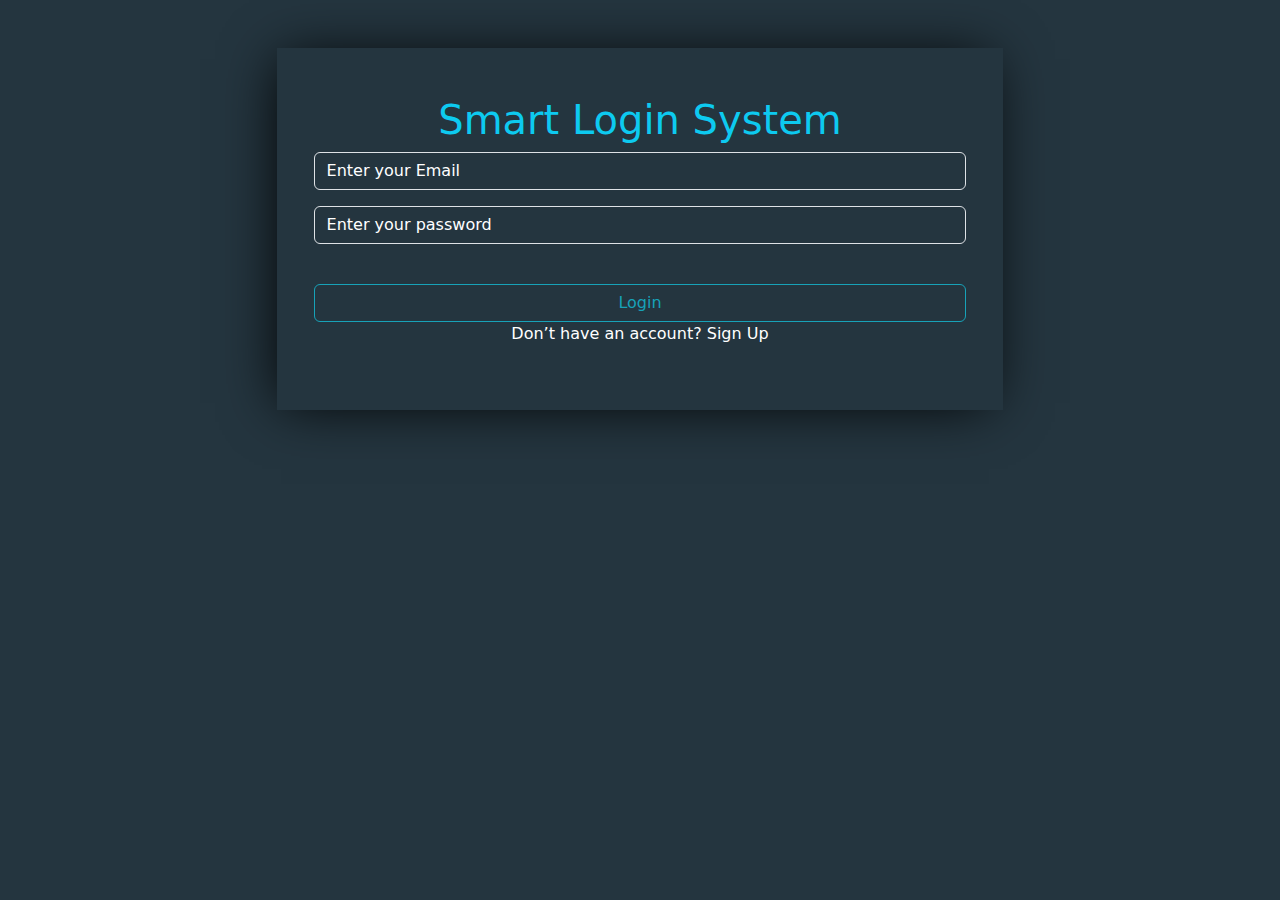
<file: index.html>
<!DOCTYPE html>
<html lang="en">
<head>
    <meta charset="UTF-8">
    <meta name="viewport" content="width=device-width, initial-scale=1.0">
    <title>Document</title>
    <link rel="preconnect" href="https://fonts.googleapis.com">
    <link rel="preconnect" href="https://fonts.gstatic.com" crossorigin>
    <link href="https://fonts.googleapis.com/css2?family=Pacifico&family=Righteous&display=swap" rel="stylesheet">
    <link rel="stylesheet" href="./css/bootstrap.min.css">
    <link rel="stylesheet" href="./css/all.min.css">
    <link rel="stylesheet" href="./css/main.css">
</head>
<body>
    <section class="vh-100" style="background-color: #24353F;" id="section1">
        <div class="container pt-5">
            <div class="box shadow shadow-lg mx-auto text-center d-flex flex-column justify-content-center align-items-center py-5">
                <h1 class="text-info">Smart Login System</h1>
                <input type="text" placeholder="Enter your Email" class="form-control bg-transparent i1 mb-3 text-white" id="Email11">
                <input type="password" placeholder="Enter your password" class="form-control bg-transparent i1 mb-4 text-white" id="Password11">
                <div class=" text-danger alert1 mb-3"></div>
                <button class="btn1 btn" onclick="signIn()">Login</button>
                <p class="text-white fs-6">Don’t have an account? <a href="./signup.html" class="text-white text-decoration-none">Sign Up</a></p>
            </div>
        </div>
    </section>
    <script src="./js/bootstrap.bundle.min.js"></script>
    <script src="./js/main.js"></script>
</body>
</html>
</file>
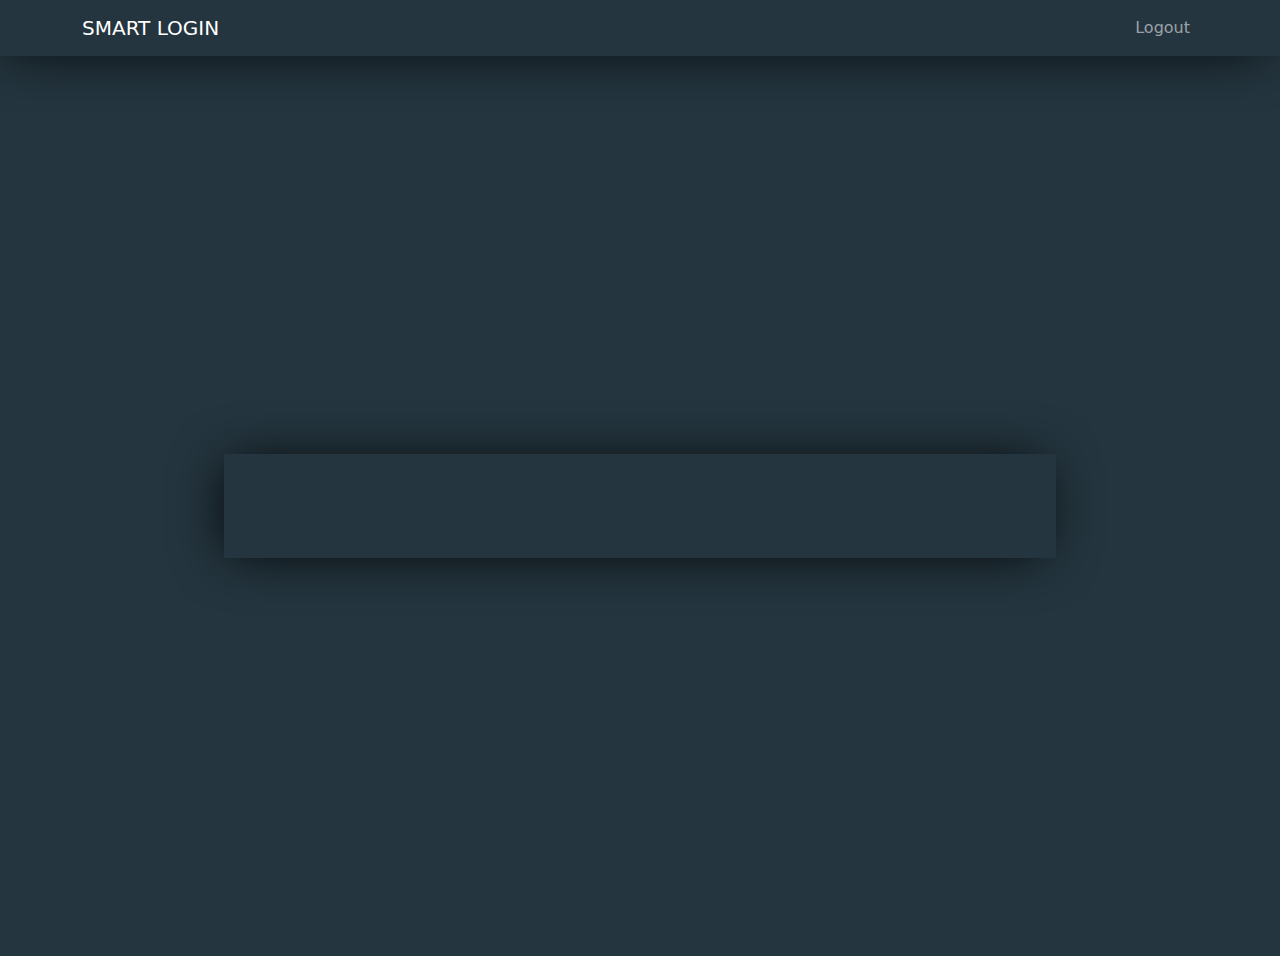
<file: Home.html>
<!DOCTYPE html>
<html lang="en">
<head>
    <meta charset="UTF-8">
    <meta name="viewport" content="width=device-width, initial-scale=1.0">
    <title>Document</title>
    <link rel="preconnect" href="https://fonts.googleapis.com">
    <link rel="preconnect" href="https://fonts.gstatic.com" crossorigin>
    <link href="https://fonts.googleapis.com/css2?family=Pacifico&family=Righteous&display=swap" rel="stylesheet">
    <link rel="stylesheet" href="./css/bootstrap.min.css">
    <link rel="stylesheet" href="./css/all.min.css">
    <link rel="stylesheet" href="./css/main.css">
</head>
<body id="home">
    <nav class="navbar navbar-expand-lg navbar-dark group nav1">
        <div class="container">
            <a class="navbar-brand" href="#">SMART LOGIN</a>
            <button class="navbar-toggler" type="button" data-toggle="collapse" data-target="#navbarSupportedContent" aria-controls="navbarSupportedContent" aria-expanded="false" aria-label="Toggle navigation">
            <span class="navbar-toggler-icon"></span>
            </button>

            <div class="collapse navbar-collapse  d-flex justify-content-end" id="navbarSupportedContent">
                <ul class="navbar-nav ml-auto">

                    <li class="nav-item">
                        <a class="nav-link btn btn-outline-warning " href="index.html" onclick="Logout()">Logout</a>
                    </li>


                </ul>

            </div>
        </div>
    </nav>
    <section class="vh-100 d-flex justify-content-center align-items-center sec1" style="background-color: #24353F;">
        <div class="box p-5 text-center">
            <h1 id="welcomeMsg"></h1>
        </div>
    </section>
    <script src="./js/bootstrap.bundle.min.js"></script>
    <script src="./js/main.js">
    </script>
</body>
</html>
</file>
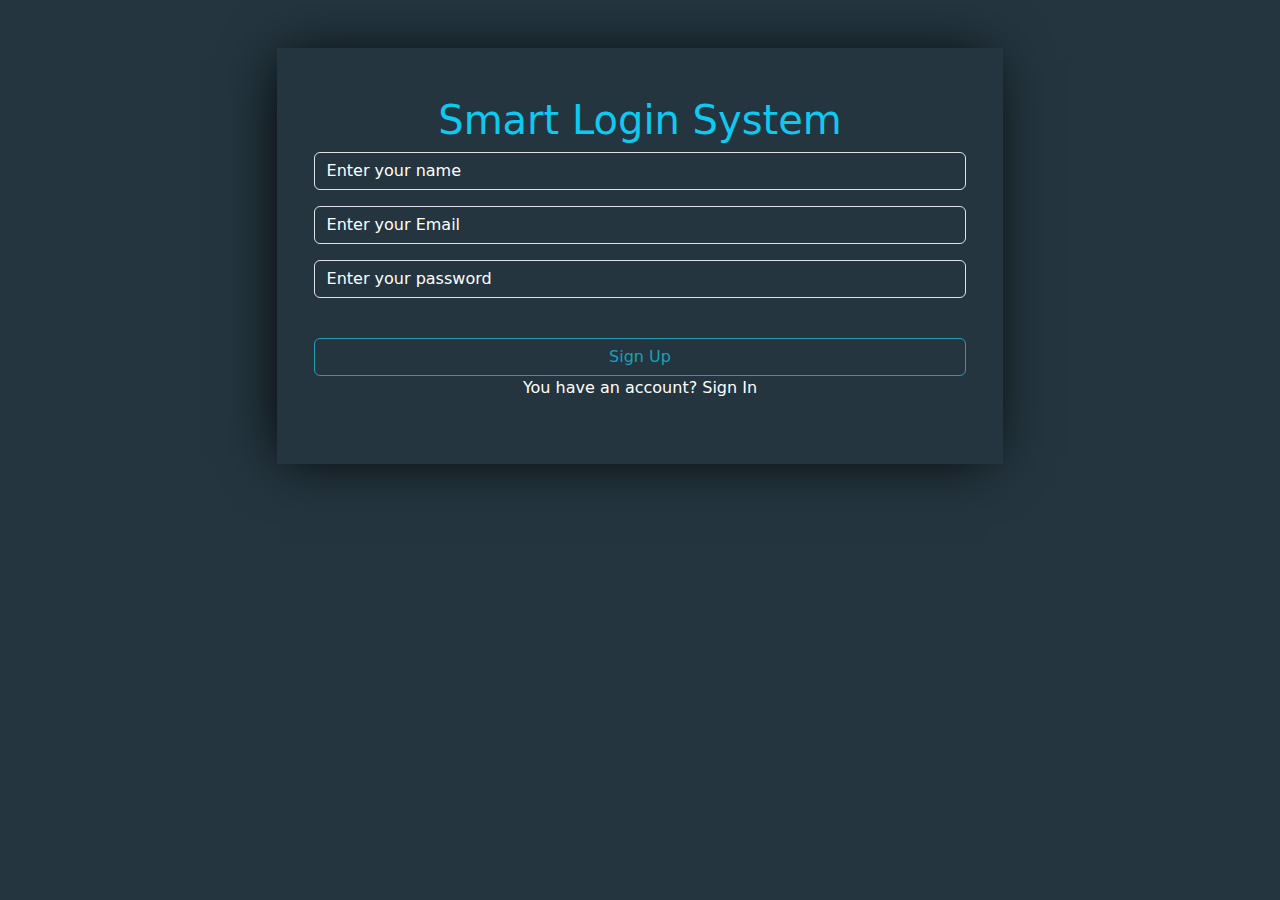
<file: signup.html>
<!DOCTYPE html>
<html lang="en">
<head>
    <meta charset="UTF-8">
    <meta name="viewport" content="width=device-width, initial-scale=1.0">
    <title>Document</title>
    <link rel="preconnect" href="https://fonts.googleapis.com">
    <link rel="preconnect" href="https://fonts.gstatic.com" crossorigin>
    <link href="https://fonts.googleapis.com/css2?family=Pacifico&family=Righteous&display=swap" rel="stylesheet">
    <link rel="stylesheet" href="./css/bootstrap.min.css">
    <link rel="stylesheet" href="./css/all.min.css">
    <link rel="stylesheet" href="./css/main.css">
</head>
<body>
    <section class="vh-100" style="background-color: #24353F;">
        <div class="container pt-5">
            <div class="box shadow shadow-lg mx-auto text-center d-flex flex-column justify-content-center align-items-center py-5">
                <h1 class="text-info">Smart Login System</h1>
                <input type="text" placeholder="Enter your name" class="form-control bg-transparent i1 mb-3 text-white" id="name">
                <input type="text" placeholder="Enter your Email" class="form-control bg-transparent i1 mb-3 text-white" id="email1">
                <input type="password" placeholder="Enter your password" class="form-control bg-transparent i1 mb-4 text-white" id="password1">
                <div class=" text-danger alert1 mb-3"></div>
                <button class="btn1 btn" onclick="signUP()">Sign Up</button>
                <p class="text-white fs-6">You have an account? <a href="./index.html" class="text-white text-decoration-none">Sign In</a></p>
            </div>
        </div>
    </section>
    <script src="./js/bootstrap.bundle.min.js"></script>
    <script src="./js/main.js"></script>
</body>
</html>
</file>
<file: css/main.css>
.box{
    background-color: #24353F;
    width: 65%;
    box-shadow: -5px 2px 54px -9px rgba(0, 0, 0, 1) !important;
}
.box1{
    width: 65%;
    box-shadow: -5px 2px 54px -9px rgba(0, 0, 0, 1) !important;
}
.i1,.btn1{
    width: 90% !important;
}
.btn1{
    border-color: #17A2B8;
    color: #17A2B8;
}
.i1::placeholder{
    color: white;
}
.i1:focus{
    border-color: #17A2B8;
    box-shadow: none;
}
.btn1:hover{
    background-color: #17A2B8;
    color: white;
}
.nav1{
    background-color: #24353F;
    box-shadow: -5px 2px 54px -9px rgba(0, 0, 0, 1) !important;
}
</file>
